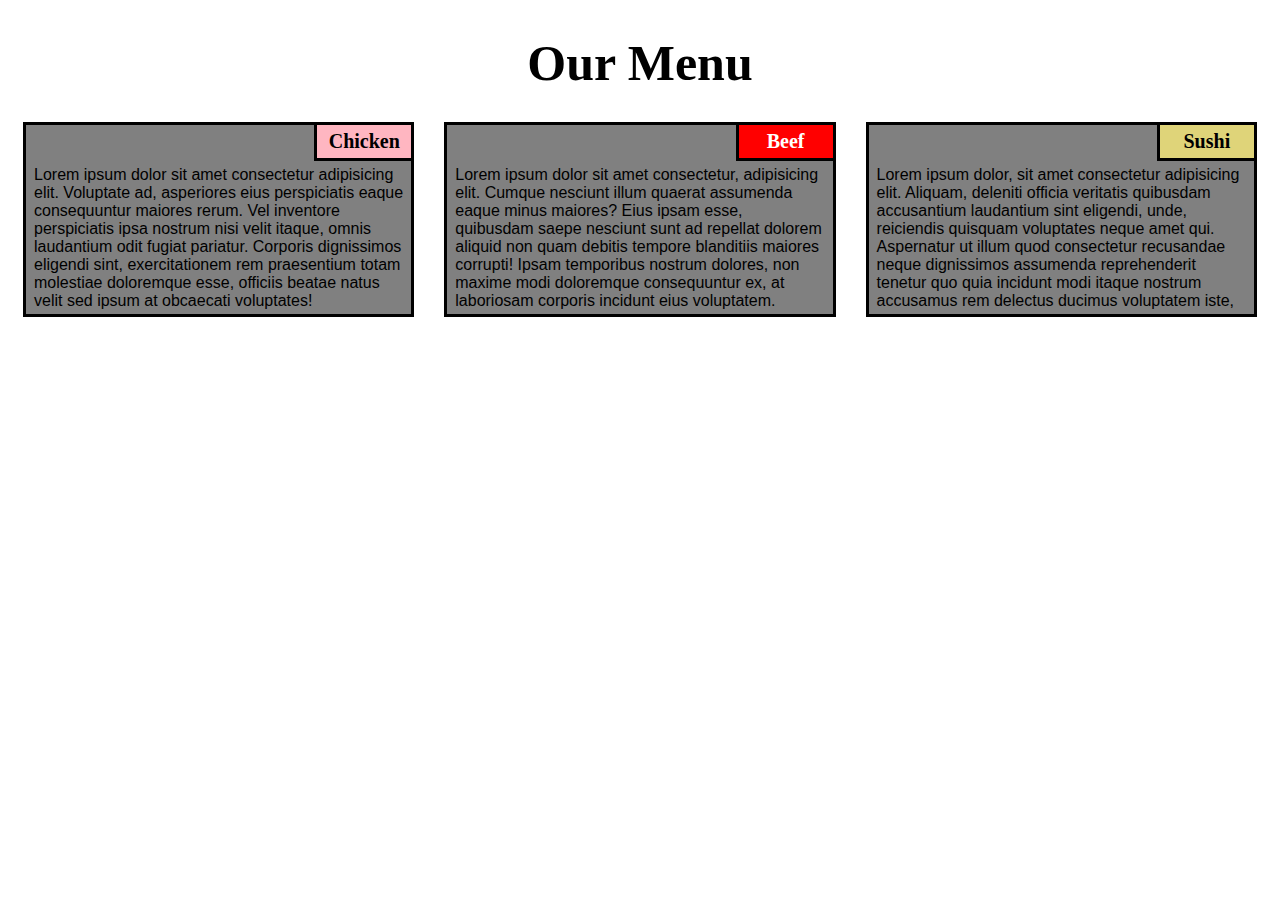
<file: module2-solution/index.html>
<!DOCTYPE html>
<html>
<head>
    <meta charset="utf-8">
    <title>Assignment Solution for Module 2 - by Amir Namjoy</title>
</head>
<link rel="stylesheet" type="text/css" href="css/style.css">
<body>
    <h1>Our Menu</h1>
    <section class="column-lg-4 colmn-md-6 colmn-sm-12">
        <div>
            <p class="sub sub1">Chicken</p>
            <p class="content">
                Lorem ipsum dolor sit amet consectetur adipisicing elit. Voluptate ad, asperiores eius perspiciatis eaque consequuntur maiores rerum. Vel inventore perspiciatis ipsa nostrum nisi velit itaque, omnis laudantium odit fugiat pariatur. Corporis dignissimos eligendi sint, exercitationem rem praesentium totam molestiae doloremque esse, officiis beatae natus velit sed ipsum at obcaecati voluptates!
            </p>
        </div>
    </section>
    <section class="column-lg-4 colmn-md-6 colmn-sm-12">
        <div>
            <p class="sub sub2">Beef</p>
            <p class="content">
                Lorem ipsum dolor sit amet consectetur, adipisicing elit. Cumque nesciunt illum quaerat assumenda eaque minus maiores? Eius ipsam esse, quibusdam saepe nesciunt sunt ad repellat dolorem aliquid non quam debitis tempore blanditiis maiores corrupti! Ipsam temporibus nostrum dolores, non maxime modi doloremque consequuntur ex, at laboriosam corporis incidunt eius voluptatem.
        </div>
    </section>
    <section class="column-lg-4 colmn-md-12 colmn-sm-12">
        <div>
            <p class="sub sub3">Sushi</p>
            <p class="content">
                Lorem ipsum dolor, sit amet consectetur adipisicing elit. Aliquam, deleniti officia veritatis quibusdam accusantium laudantium sint eligendi, unde, reiciendis quisquam voluptates neque amet qui. Aspernatur ut illum quod consectetur recusandae neque dignissimos assumenda reprehenderit tenetur quo quia incidunt modi itaque nostrum accusamus rem delectus ducimus voluptatem iste, fugit quaerat beatae?
            </p>
        </div>
</body>
</html>
</file>
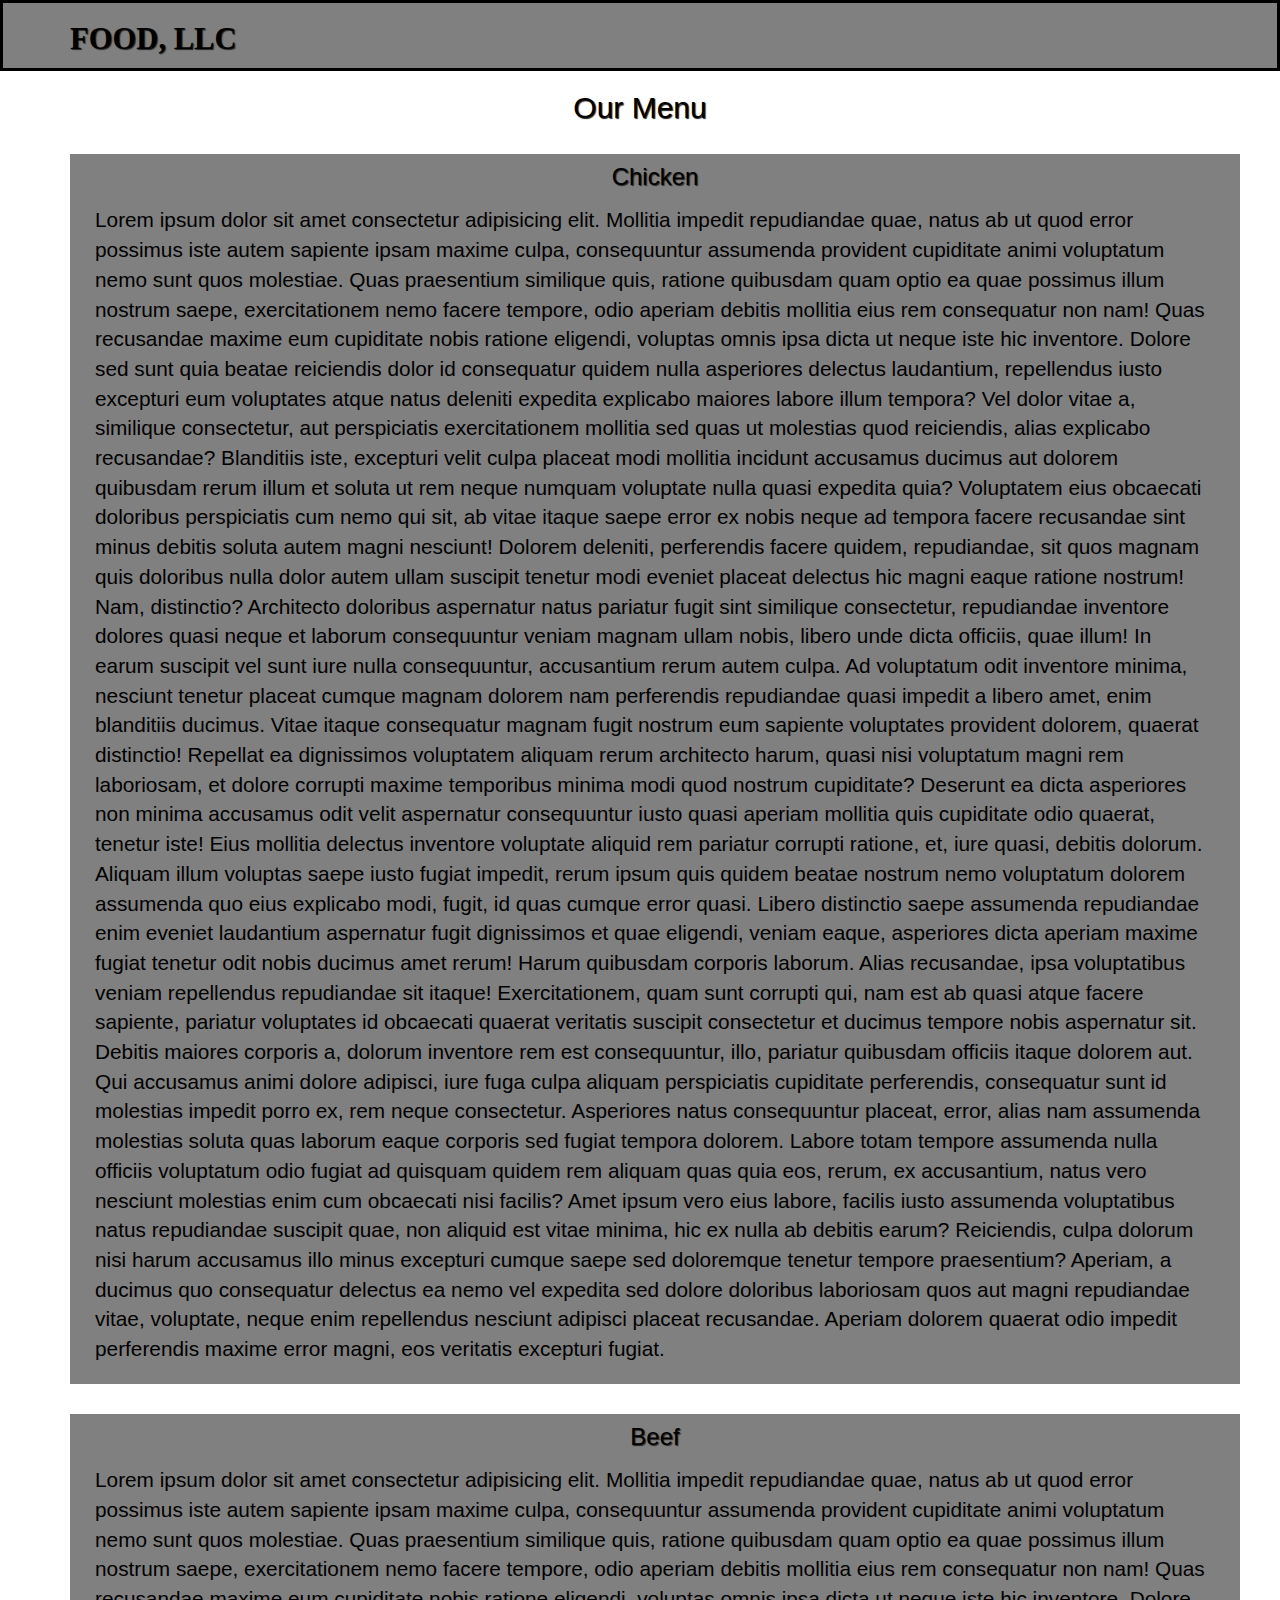
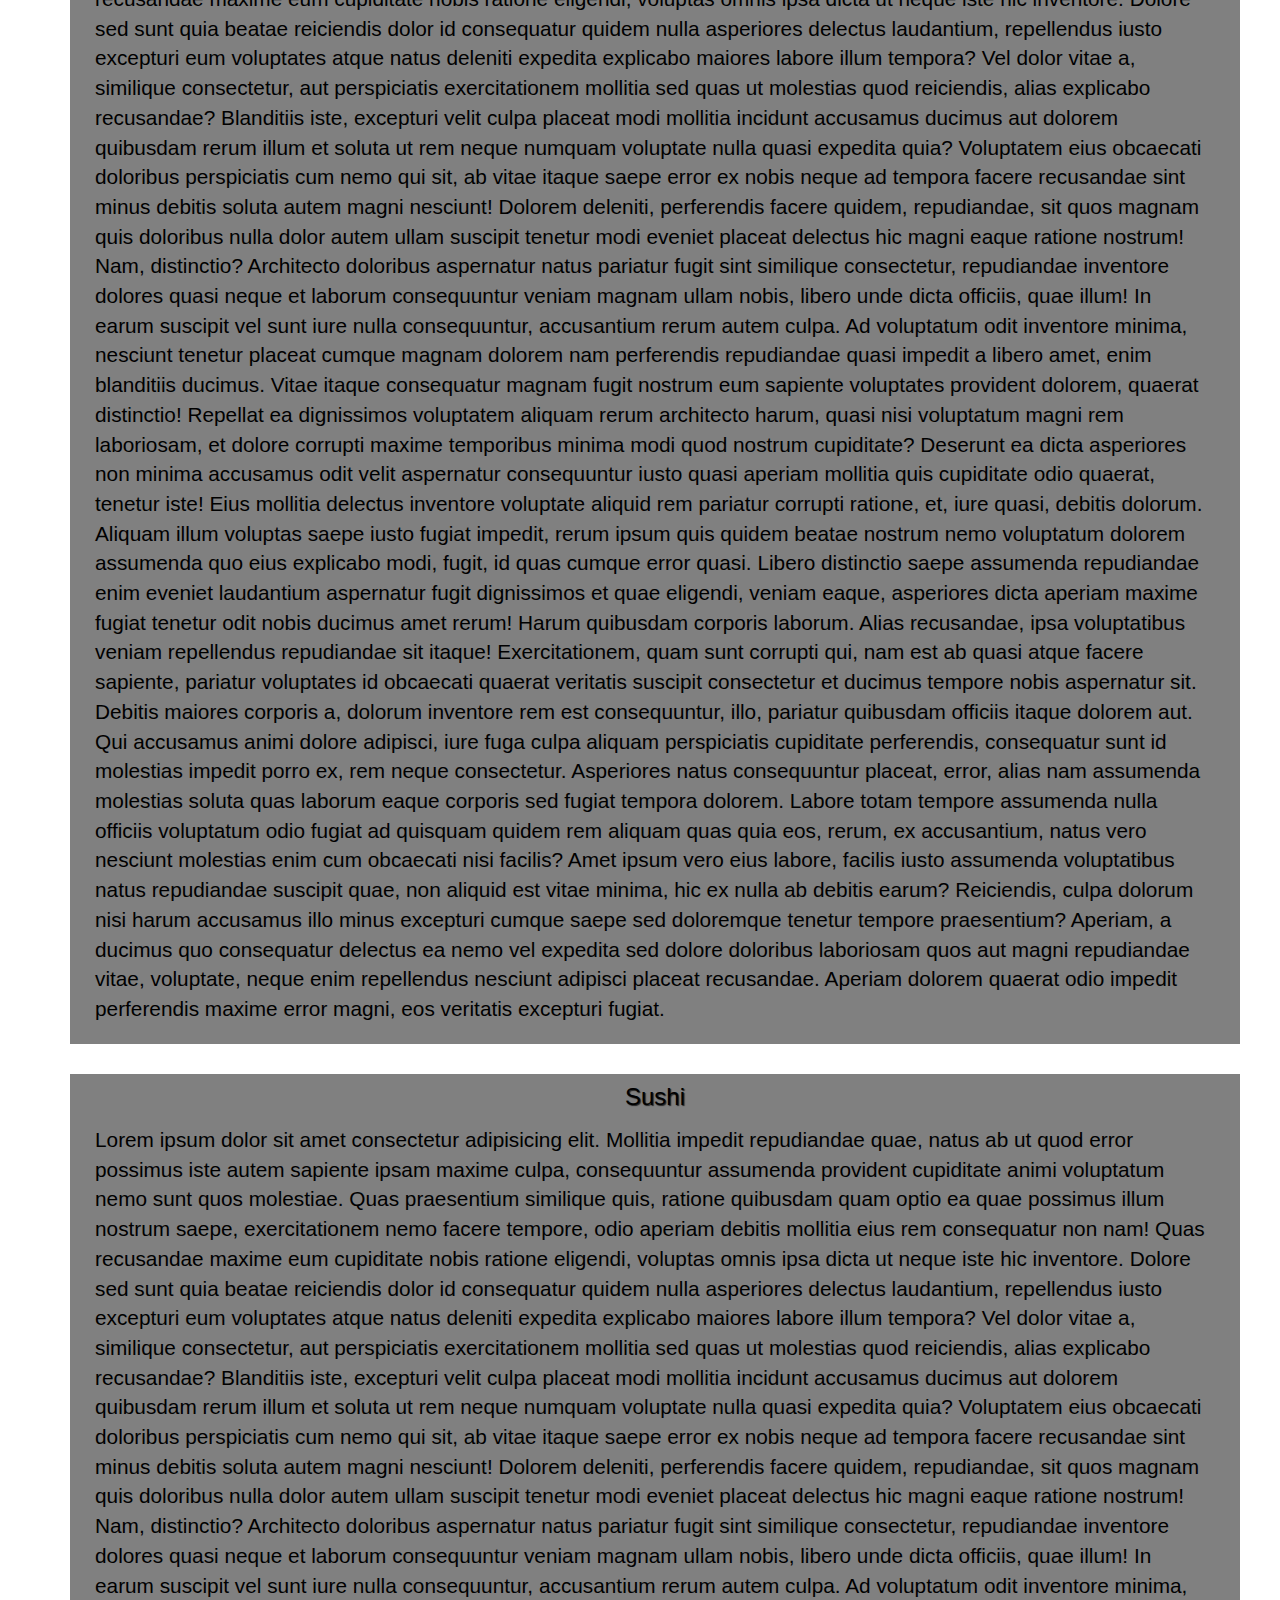
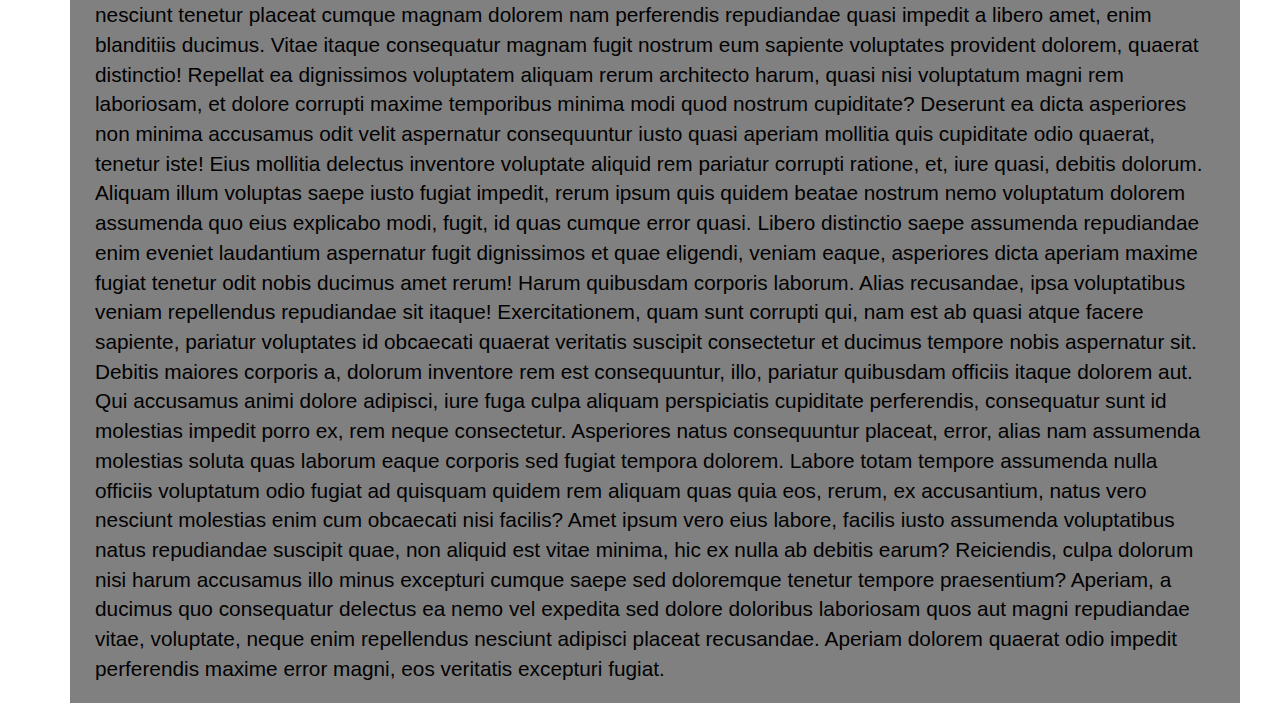
<file: module3-solution/index.html>
<!doctype html>
<html lang="en">
  <head>
    <meta charset="utf-8">
    <meta http-equiv="X-UA-Compatible" content="IE=edge">
    <meta name="viewport" content="width=device-width, initial-scale=1">

    <title>Assignment Solution for Module 3 - By Amir Namjoy</title>
    <link rel="stylesheet" href="css/bootstrap.min.css">
    <link rel="stylesheet" href="css/styles.css">
  </head>
<body>
  <header>
    <nav id="header-nav" class="navbar navbar-default">
        <div class="container">
            <div class="navbar-header">
                <div class="navbar-brand">
                    <a href="index.html"><h1>Food, LLC</h1></a>
                </div>
                <button type="button" class="navbar-toggle collapsed" data-toggle="collapse" data-target="#collapsable-nav" aria-expanded="false">
                    <span class="sr-only">Toggle navigation</span>
                    <span class="icon-bar"></span>
                    <span class="icon-bar"></span>
                    <span class="icon-bar"></span>
                </button>
            </div>

            <div id="collapsable-nav" class="collapse navbar-collapse">
                <ul id="nav-list" class="nav navbar-nav navbar-right visible-xs">
                    <li>
                        <p class="text-center"> Chicken </p>
                    </li>
                    <li>
                        <p class="text-center"> Beef </p>
                    </li>
                    <li>
                        <p class="text-center"> Sushi </p>
                    </li>
                </ul>
            </div>
        </div>
    </nav>
</header>

<div class="container">
    <div id="home-tiles" class="row menu-tiles">
        <div class="col-xs-12">
            <h2 class="text-center"> Our Menu</h2>
        </div>
        <section class="col-xs-12">
            <div class="item-text">
                <h3 class="text-center">Chicken</h3>
                <p>
                  Lorem ipsum dolor sit amet consectetur adipisicing elit. Mollitia impedit repudiandae quae, natus ab ut quod error possimus iste autem sapiente ipsam maxime culpa, consequuntur assumenda provident cupiditate animi voluptatum nemo sunt quos molestiae. Quas praesentium similique quis, ratione quibusdam quam optio ea quae possimus illum nostrum saepe, exercitationem nemo facere tempore, odio aperiam debitis mollitia eius rem consequatur non nam! Quas recusandae maxime eum cupiditate nobis ratione eligendi, voluptas omnis ipsa dicta ut neque iste hic inventore. Dolore sed sunt quia beatae reiciendis dolor id consequatur quidem nulla asperiores delectus laudantium, repellendus iusto excepturi eum voluptates atque natus deleniti expedita explicabo maiores labore illum tempora? Vel dolor vitae a, similique consectetur, aut perspiciatis exercitationem mollitia sed quas ut molestias quod reiciendis, alias explicabo recusandae? Blanditiis iste, excepturi velit culpa placeat modi mollitia incidunt accusamus ducimus aut dolorem quibusdam rerum illum et soluta ut rem neque numquam voluptate nulla quasi expedita quia? Voluptatem eius obcaecati doloribus perspiciatis cum nemo qui sit, ab vitae itaque saepe error ex nobis neque ad tempora facere recusandae sint minus debitis soluta autem magni nesciunt! Dolorem deleniti, perferendis facere quidem, repudiandae, sit quos magnam quis doloribus nulla dolor autem ullam suscipit tenetur modi eveniet placeat delectus hic magni eaque ratione nostrum! Nam, distinctio? Architecto doloribus aspernatur natus pariatur fugit sint similique consectetur, repudiandae inventore dolores quasi neque et laborum consequuntur veniam magnam ullam nobis, libero unde dicta officiis, quae illum! In earum suscipit vel sunt iure nulla consequuntur, accusantium rerum autem culpa. Ad voluptatum odit inventore minima, nesciunt tenetur placeat cumque magnam dolorem nam perferendis repudiandae quasi impedit a libero amet, enim blanditiis ducimus. Vitae itaque consequatur magnam fugit nostrum eum sapiente voluptates provident dolorem, quaerat distinctio! Repellat ea dignissimos voluptatem aliquam rerum architecto harum, quasi nisi voluptatum magni rem laboriosam, et dolore corrupti maxime temporibus minima modi quod nostrum cupiditate? Deserunt ea dicta asperiores non minima accusamus odit velit aspernatur consequuntur iusto quasi aperiam mollitia quis cupiditate odio quaerat, tenetur iste! Eius mollitia delectus inventore voluptate aliquid rem pariatur corrupti ratione, et, iure quasi, debitis dolorum. Aliquam illum voluptas saepe iusto fugiat impedit, rerum ipsum quis quidem beatae nostrum nemo voluptatum dolorem assumenda quo eius explicabo modi, fugit, id quas cumque error quasi. Libero distinctio saepe assumenda repudiandae enim eveniet laudantium aspernatur fugit dignissimos et quae eligendi, veniam eaque, asperiores dicta aperiam maxime fugiat tenetur odit nobis ducimus amet rerum! Harum quibusdam corporis laborum. Alias recusandae, ipsa voluptatibus veniam repellendus repudiandae sit itaque! Exercitationem, quam sunt corrupti qui, nam est ab quasi atque facere sapiente, pariatur voluptates id obcaecati quaerat veritatis suscipit consectetur et ducimus tempore nobis aspernatur sit. Debitis maiores corporis a, dolorum inventore rem est consequuntur, illo, pariatur quibusdam officiis itaque dolorem aut. Qui accusamus animi dolore adipisci, iure fuga culpa aliquam perspiciatis cupiditate perferendis, consequatur sunt id molestias impedit porro ex, rem neque consectetur. Asperiores natus consequuntur placeat, error, alias nam assumenda molestias soluta quas laborum eaque corporis sed fugiat tempora dolorem. Labore totam tempore assumenda nulla officiis voluptatum odio fugiat ad quisquam quidem rem aliquam quas quia eos, rerum, ex accusantium, natus vero nesciunt molestias enim cum obcaecati nisi facilis? Amet ipsum vero eius labore, facilis iusto assumenda voluptatibus natus repudiandae suscipit quae, non aliquid est vitae minima, hic ex nulla ab debitis earum? Reiciendis, culpa dolorum nisi harum accusamus illo minus excepturi cumque saepe sed doloremque tenetur tempore praesentium? Aperiam, a ducimus quo consequatur delectus ea nemo vel expedita sed dolore doloribus laboriosam quos aut magni repudiandae vitae, voluptate, neque enim repellendus nesciunt adipisci placeat recusandae. Aperiam dolorem quaerat odio impedit perferendis maxime error magni, eos veritatis excepturi fugiat.
                </p>
              </div>
        </section>

        <section class="col-xs-12">
          <div class="item-text">
              <h3 class="text-center">Beef</h3>
              <p>
                Lorem ipsum dolor sit amet consectetur adipisicing elit. Mollitia impedit repudiandae quae, natus ab ut quod error possimus iste autem sapiente ipsam maxime culpa, consequuntur assumenda provident cupiditate animi voluptatum nemo sunt quos molestiae. Quas praesentium similique quis, ratione quibusdam quam optio ea quae possimus illum nostrum saepe, exercitationem nemo facere tempore, odio aperiam debitis mollitia eius rem consequatur non nam! Quas recusandae maxime eum cupiditate nobis ratione eligendi, voluptas omnis ipsa dicta ut neque iste hic inventore. Dolore sed sunt quia beatae reiciendis dolor id consequatur quidem nulla asperiores delectus laudantium, repellendus iusto excepturi eum voluptates atque natus deleniti expedita explicabo maiores labore illum tempora? Vel dolor vitae a, similique consectetur, aut perspiciatis exercitationem mollitia sed quas ut molestias quod reiciendis, alias explicabo recusandae? Blanditiis iste, excepturi velit culpa placeat modi mollitia incidunt accusamus ducimus aut dolorem quibusdam rerum illum et soluta ut rem neque numquam voluptate nulla quasi expedita quia? Voluptatem eius obcaecati doloribus perspiciatis cum nemo qui sit, ab vitae itaque saepe error ex nobis neque ad tempora facere recusandae sint minus debitis soluta autem magni nesciunt! Dolorem deleniti, perferendis facere quidem, repudiandae, sit quos magnam quis doloribus nulla dolor autem ullam suscipit tenetur modi eveniet placeat delectus hic magni eaque ratione nostrum! Nam, distinctio? Architecto doloribus aspernatur natus pariatur fugit sint similique consectetur, repudiandae inventore dolores quasi neque et laborum consequuntur veniam magnam ullam nobis, libero unde dicta officiis, quae illum! In earum suscipit vel sunt iure nulla consequuntur, accusantium rerum autem culpa. Ad voluptatum odit inventore minima, nesciunt tenetur placeat cumque magnam dolorem nam perferendis repudiandae quasi impedit a libero amet, enim blanditiis ducimus. Vitae itaque consequatur magnam fugit nostrum eum sapiente voluptates provident dolorem, quaerat distinctio! Repellat ea dignissimos voluptatem aliquam rerum architecto harum, quasi nisi voluptatum magni rem laboriosam, et dolore corrupti maxime temporibus minima modi quod nostrum cupiditate? Deserunt ea dicta asperiores non minima accusamus odit velit aspernatur consequuntur iusto quasi aperiam mollitia quis cupiditate odio quaerat, tenetur iste! Eius mollitia delectus inventore voluptate aliquid rem pariatur corrupti ratione, et, iure quasi, debitis dolorum. Aliquam illum voluptas saepe iusto fugiat impedit, rerum ipsum quis quidem beatae nostrum nemo voluptatum dolorem assumenda quo eius explicabo modi, fugit, id quas cumque error quasi. Libero distinctio saepe assumenda repudiandae enim eveniet laudantium aspernatur fugit dignissimos et quae eligendi, veniam eaque, asperiores dicta aperiam maxime fugiat tenetur odit nobis ducimus amet rerum! Harum quibusdam corporis laborum. Alias recusandae, ipsa voluptatibus veniam repellendus repudiandae sit itaque! Exercitationem, quam sunt corrupti qui, nam est ab quasi atque facere sapiente, pariatur voluptates id obcaecati quaerat veritatis suscipit consectetur et ducimus tempore nobis aspernatur sit. Debitis maiores corporis a, dolorum inventore rem est consequuntur, illo, pariatur quibusdam officiis itaque dolorem aut. Qui accusamus animi dolore adipisci, iure fuga culpa aliquam perspiciatis cupiditate perferendis, consequatur sunt id molestias impedit porro ex, rem neque consectetur. Asperiores natus consequuntur placeat, error, alias nam assumenda molestias soluta quas laborum eaque corporis sed fugiat tempora dolorem. Labore totam tempore assumenda nulla officiis voluptatum odio fugiat ad quisquam quidem rem aliquam quas quia eos, rerum, ex accusantium, natus vero nesciunt molestias enim cum obcaecati nisi facilis? Amet ipsum vero eius labore, facilis iusto assumenda voluptatibus natus repudiandae suscipit quae, non aliquid est vitae minima, hic ex nulla ab debitis earum? Reiciendis, culpa dolorum nisi harum accusamus illo minus excepturi cumque saepe sed doloremque tenetur tempore praesentium? Aperiam, a ducimus quo consequatur delectus ea nemo vel expedita sed dolore doloribus laboriosam quos aut magni repudiandae vitae, voluptate, neque enim repellendus nesciunt adipisci placeat recusandae. Aperiam dolorem quaerat odio impedit perferendis maxime error magni, eos veritatis excepturi fugiat.
              </p>
            </div>
      </section>

      <section class="col-xs-12">
        <div class="item-text">
            <h3 class="text-center">Sushi</h3>
            <p>
              Lorem ipsum dolor sit amet consectetur adipisicing elit. Mollitia impedit repudiandae quae, natus ab ut quod error possimus iste autem sapiente ipsam maxime culpa, consequuntur assumenda provident cupiditate animi voluptatum nemo sunt quos molestiae. Quas praesentium similique quis, ratione quibusdam quam optio ea quae possimus illum nostrum saepe, exercitationem nemo facere tempore, odio aperiam debitis mollitia eius rem consequatur non nam! Quas recusandae maxime eum cupiditate nobis ratione eligendi, voluptas omnis ipsa dicta ut neque iste hic inventore. Dolore sed sunt quia beatae reiciendis dolor id consequatur quidem nulla asperiores delectus laudantium, repellendus iusto excepturi eum voluptates atque natus deleniti expedita explicabo maiores labore illum tempora? Vel dolor vitae a, similique consectetur, aut perspiciatis exercitationem mollitia sed quas ut molestias quod reiciendis, alias explicabo recusandae? Blanditiis iste, excepturi velit culpa placeat modi mollitia incidunt accusamus ducimus aut dolorem quibusdam rerum illum et soluta ut rem neque numquam voluptate nulla quasi expedita quia? Voluptatem eius obcaecati doloribus perspiciatis cum nemo qui sit, ab vitae itaque saepe error ex nobis neque ad tempora facere recusandae sint minus debitis soluta autem magni nesciunt! Dolorem deleniti, perferendis facere quidem, repudiandae, sit quos magnam quis doloribus nulla dolor autem ullam suscipit tenetur modi eveniet placeat delectus hic magni eaque ratione nostrum! Nam, distinctio? Architecto doloribus aspernatur natus pariatur fugit sint similique consectetur, repudiandae inventore dolores quasi neque et laborum consequuntur veniam magnam ullam nobis, libero unde dicta officiis, quae illum! In earum suscipit vel sunt iure nulla consequuntur, accusantium rerum autem culpa. Ad voluptatum odit inventore minima, nesciunt tenetur placeat cumque magnam dolorem nam perferendis repudiandae quasi impedit a libero amet, enim blanditiis ducimus. Vitae itaque consequatur magnam fugit nostrum eum sapiente voluptates provident dolorem, quaerat distinctio! Repellat ea dignissimos voluptatem aliquam rerum architecto harum, quasi nisi voluptatum magni rem laboriosam, et dolore corrupti maxime temporibus minima modi quod nostrum cupiditate? Deserunt ea dicta asperiores non minima accusamus odit velit aspernatur consequuntur iusto quasi aperiam mollitia quis cupiditate odio quaerat, tenetur iste! Eius mollitia delectus inventore voluptate aliquid rem pariatur corrupti ratione, et, iure quasi, debitis dolorum. Aliquam illum voluptas saepe iusto fugiat impedit, rerum ipsum quis quidem beatae nostrum nemo voluptatum dolorem assumenda quo eius explicabo modi, fugit, id quas cumque error quasi. Libero distinctio saepe assumenda repudiandae enim eveniet laudantium aspernatur fugit dignissimos et quae eligendi, veniam eaque, asperiores dicta aperiam maxime fugiat tenetur odit nobis ducimus amet rerum! Harum quibusdam corporis laborum. Alias recusandae, ipsa voluptatibus veniam repellendus repudiandae sit itaque! Exercitationem, quam sunt corrupti qui, nam est ab quasi atque facere sapiente, pariatur voluptates id obcaecati quaerat veritatis suscipit consectetur et ducimus tempore nobis aspernatur sit. Debitis maiores corporis a, dolorum inventore rem est consequuntur, illo, pariatur quibusdam officiis itaque dolorem aut. Qui accusamus animi dolore adipisci, iure fuga culpa aliquam perspiciatis cupiditate perferendis, consequatur sunt id molestias impedit porro ex, rem neque consectetur. Asperiores natus consequuntur placeat, error, alias nam assumenda molestias soluta quas laborum eaque corporis sed fugiat tempora dolorem. Labore totam tempore assumenda nulla officiis voluptatum odio fugiat ad quisquam quidem rem aliquam quas quia eos, rerum, ex accusantium, natus vero nesciunt molestias enim cum obcaecati nisi facilis? Amet ipsum vero eius labore, facilis iusto assumenda voluptatibus natus repudiandae suscipit quae, non aliquid est vitae minima, hic ex nulla ab debitis earum? Reiciendis, culpa dolorum nisi harum accusamus illo minus excepturi cumque saepe sed doloremque tenetur tempore praesentium? Aperiam, a ducimus quo consequatur delectus ea nemo vel expedita sed dolore doloribus laboriosam quos aut magni repudiandae vitae, voluptate, neque enim repellendus nesciunt adipisci placeat recusandae. Aperiam dolorem quaerat odio impedit perferendis maxime error magni, eos veritatis excepturi fugiat.
            </p>
          </div>
    </section>
    </div>
</div>

  <script src="js/jquery-1.11.3.min.js"></script>
  <script src="js/bootstrap.min.js"></script>
</body>
</html>
</file>
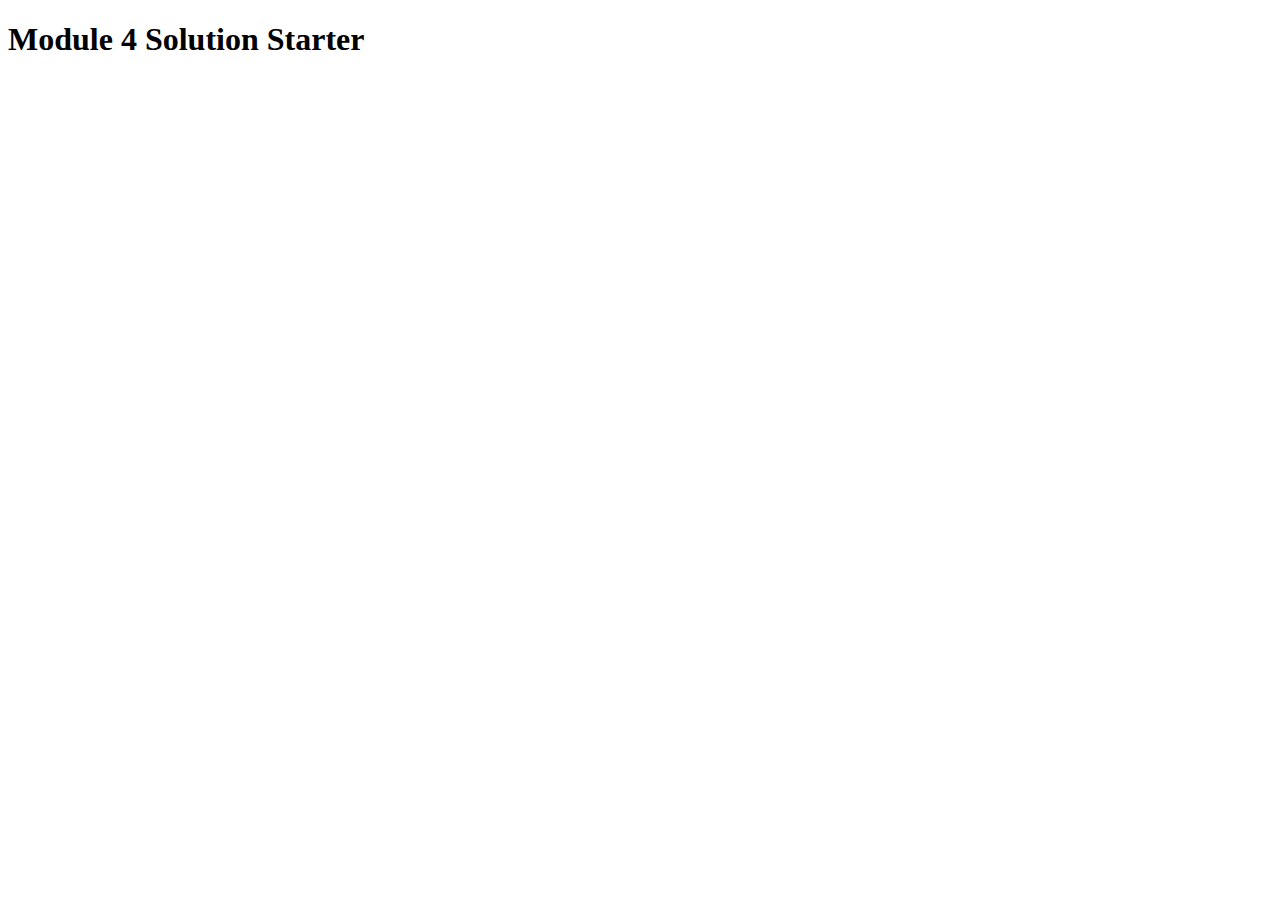
<file: module4-solution/index.html>
<!DOCTYPE html>
<html>
<head>
  <meta charset="utf-8">
  <title>Module 4 Solution - By Amir Namjoy</title>
  <script>
    var names = []; // DO NOT REMOVE
  </script>
  <script src="SpeakHello.js"></script>
  <script src="SpeakGoodBye.js"></script>
  <script src="script.js"></script>
</head>
<body>
  <h1>Module 4 Solution Starter</h1>
</body>
</html>
</file>
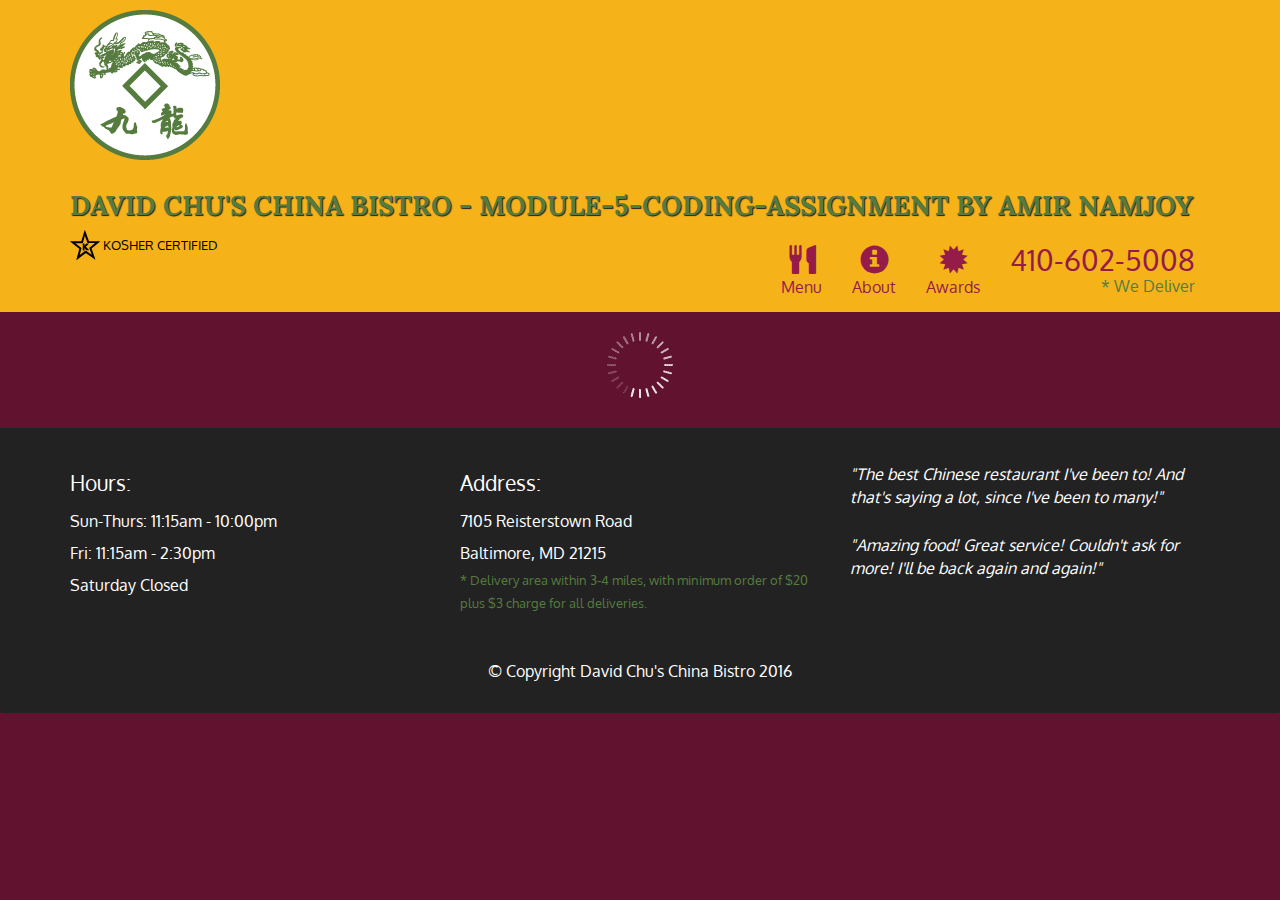
<file: module5-solution/index.html>
<!doctype html>
<html lang="en">
  <head>
    <meta charset="utf-8">
    <meta http-equiv="X-UA-Compatible" content="IE=edge">
    <meta name="viewport" content="width=device-width, initial-scale=1">
    <title>David Chu's China Bistro</title>
    <link rel="stylesheet" href="css/bootstrap.min.css">
    <link rel="stylesheet" href="css/styles.css">
    <link href='https://fonts.googleapis.com/css?family=Oxygen:400,300,700' rel='stylesheet' type='text/css'>
    <link href='https://fonts.googleapis.com/css?family=Lora' rel='stylesheet' type='text/css'>
  </head>
<body>
  <header>
    <nav id="header-nav" class="navbar navbar-default">
      <div class="container">
        <div class="navbar-header">
          <a href="index.html" class="pull-left visible-md visible-lg">
            <div id="logo-img" alt="Logo image"></div>
          </a>

          <div class="navbar-brand">
            <a href="index.html"><h1>David Chu's China Bistro - Module-5-Coding-Assignment By Amir Namjoy </h1></a>
            <p>
              <img src="images/star-k-logo.png" alt="Kosher certification">
              <span>Kosher Certified</span>
            </p>
          </div>

          <button id="navbarToggle" type="button" class="navbar-toggle collapsed" data-toggle="collapse" data-target="#collapsable-nav" aria-expanded="false">
            <span class="sr-only">Toggle navigation</span>
            <span class="icon-bar"></span>
            <span class="icon-bar"></span>
            <span class="icon-bar"></span>
          </button>
        </div>
        
        <div id="collapsable-nav" class="collapse navbar-collapse">
           <ul id="nav-list" class="nav navbar-nav navbar-right">
            <li id="navHomeButton" class="visible-xs active">
              <a href="index.html">
                <span class="glyphicon glyphicon-home"></span> Home</a>
            </li>
            <li id="navMenuButton">
              <a href="#" onclick="$dc.loadMenuCategories();">
                <span class="glyphicon glyphicon-cutlery"></span><br class="hidden-xs"> Menu</a>
            </li>
            <li>
              <a href="#">
                <span class="glyphicon glyphicon-info-sign"></span><br class="hidden-xs"> About</a>
            </li>
            <li>
              <a href="#">
                <span class="glyphicon glyphicon-certificate"></span><br class="hidden-xs"> Awards</a>
            </li>
            <li id="phone" class="hidden-xs">
              <a href="tel:410-602-5008">
                <span>410-602-5008</span></a><div>* We Deliver</div>
            </li>
          </ul><!-- #nav-list -->
        </div><!-- .collapse .navbar-collapse -->
      </div><!-- .container -->
    </nav><!-- #header-nav -->
  </header>

  <div id="call-btn" class="visible-xs">
    <a class="btn" href="tel:410-602-5008">
    <span class="glyphicon glyphicon-earphone"></span>
    410-602-5008
    </a>
  </div>
  <div id="xs-deliver" class="text-center visible-xs">* We Deliver</div>

  <div id="main-content" class="container"></div>

  <footer class="panel-footer">
    <div class="container">
      <div class="row">
        <section id="hours" class="col-sm-4">
          <span>Hours:</span><br>
          Sun-Thurs: 11:15am - 10:00pm<br>
          Fri: 11:15am - 2:30pm<br>
          Saturday Closed
          <hr class="visible-xs">
        </section>
        <section id="address" class="col-sm-4">
          <span>Address:</span><br>
          7105 Reisterstown Road<br>
          Baltimore, MD 21215
          <p>* Delivery area within 3-4 miles, with minimum order of $20 plus $3 charge for all deliveries.</p>
          <hr class="visible-xs">
        </section>
        <section id="testimonials" class="col-sm-4">
          <p>"The best Chinese restaurant I've been to! And that's saying a lot, since I've been to many!"</p>
          <p>"Amazing food! Great service! Couldn't ask for more! I'll be back again and again!"</p>
        </section>
      </div>
      <div class="text-center">&copy; Copyright David Chu's China Bistro 2016</div>
    </div>
  </footer>

  <!-- jQuery (Bootstrap JS plugins depend on it) -->
  <script src="js/jquery-2.1.4.min.js"></script>
  <script src="js/bootstrap.min.js"></script>
  <script src="js/ajax-utils.js"></script>
  <script src="js/script.js"></script>
</body>
</html>
</file>
<file: module2-solution/css/style.css>
/* Basic */
* {
  box-sizing: border-box;
}

body {
  background-color: white;
}

h1 {
  margin-bottom: 15px;
  text-align: center;
  color: #000000;
  font-size: 50px;
  font-family: fantasy, 'Times New Roman', Times, serif ;
}

section {
  position: relative;
  padding: 15px;
  width: 90%;
}

p {
  position: relative;
  clear: right;
}

div {
  position: relative;
  background-color: gray;
  border: 3.5px solid black;
  width: 100%;
  margin-left: auto;
  margin-right: auto;
  margin-bottom: auto;
}

.sub{
    font-family: fantasy;
}

.sub1 {
  float: right;
  width: 100px;
  padding: 5px;
  margin: -3px -3px 0px;
  border: 3.5px solid black;
  text-align: center;
  font-size: 125%;
  font-weight: bold;
  background-color: #ffb6c1;
}

.sub2 {
  float: right;
  color: white;
  width: 100px;
  padding: 5px;
  margin: -3px -3px 0px;
  border: 3.5px solid black;
  text-align: center;
  font-size: 125%;
  font-weight: bold;
  background-color: #ff0000;
}

.sub3 {
  color: black;
  float: right;
  width: 100px;
  padding: 5px;
  margin: -3px -3px 0px;
  border: 3.5px solid black;
  text-align: center;
  font-size: 125%;
  font-weight: bold;
  background-color: rgb(223, 212, 121);
}

.content {
  padding: 5px;
  border: none;
  background-color: gray;
  font-family: 'Trebuchet MS', 'Lucida Sans Unicode', 'Lucida Grande', 'Lucida Sans', Arial, sans-serif;
  color: black;
  margin: 3px;
  height: 150px;
  overflow: auto;
}

.row {
  width: 90%;
}

/* Mobile */
@media (max-width: 767px) {
  .colmn-sm-12 {
    float: left;
    width: 100%;
  }
}

/* Tablet */
@media (min-width: 768px) and (max-width: 991px) {
    .colmn-md-6 {
      float: left;
      width: 50%;
      margin-left: auto;
      margin-right: auto;
    }
  
    .colmn-md-12 {
      float: left;
      width: 100%;
      margin-left: auto;
      margin-right: auto;
    }
  }

/* Desktop */
@media (min-width: 992px) {
  .column-lg-4 {
    float: left;
    width: 33.33%;
  }
}
</file>
<file: module3-solution/css/styles.css>
body {
    font-size: 16px;
    color: black;
    background-color: white;
    font-family: 'Oxygen', sans-serif;
}

/** HEADER **/
#header-nav {
    background-color: gray;
    border-radius: 0;
    border: solid;
}

.navbar-brand {
    padding-top: 25px;
    padding-bottom: 40px;

}
.navbar-brand a:hover, .navbar-brand a:focus {
    text-decoration: none;
}
.navbar-brand h1 { 
    font-family: 'Lora', serif;
    color: black;
    font-size: 1.7em;
    text-transform: uppercase;
    position: relative;
    font-weight: bold;
    text-shadow: 1px 1px 1px #222;
    margin-top: 0;
    margin-bottom: 0;
    line-height: .75;
    padding-bottom: 20px;
}

section {
    background-color: gray;
    padding: 0;
    margin: 15px;
}

.menu-tiles h2{
    padding: 0;
    margin: 0px  auto 15px auto;
    text-shadow: 1px 1px 1px #222;
}
.menu-tiles h3{
    padding: 0;
    margin: 0px  auto 15px auto;
    text-shadow: 1px 1px 1px #222;
}

#nav-list {
    margin-top: 10px;
}
#nav-list a {
    color: black;
    text-align: center;
}
.navbar-header button.navbar-toggle, .navbar-header .icon-bar {
    border: 1px solid black;
}
.navbar-header button.navbar-toggle {
    clear: both;
    margin-top: -33px;
}


#nav-list li p {
    background: white;
}

/* END HEADER */

/* HOME PAGE */

#home-tiles .item-text {
   
    padding: 10px;
}

#home-tiles .item-text p {
    font-size: 1.3em;
    font-weight: 400;
}

@media (max-width: 767px) {
    .navbar-brand {
        padding-top: 10px;
    }
    .navbar-brand h1 { 
        padding-top: 10px;
        font-size: 4vw; 
    }

    #collapsable-nav a {
        font-size: 1.2em;
    }
    #collapsable-nav a span { 
        font-size: 1em;
        margin-right: 5px;
    }

    .menu-item-description {
        text-align: center;;
    }

}
</file>
<file: module5-solution/css/styles.css>
body {
  font-size: 16px;
  color: #fff;
  background-color: #61122f;
  font-family: 'Oxygen', sans-serif;
}

/** HEADER **/
#header-nav {
  background-color: #f6b319;
  border-radius: 0;
  border: 0;
}

#logo-img {
  background: url('../images/restaurant-logo_large.png') no-repeat;
  width: 150px;
  height: 150px;
  margin: 10px 15px 10px 0;
}

.navbar-brand {
  padding-top: 25px;
}
.navbar-brand h1 { /* Restaurant name */
  font-family: 'Lora', serif;
  color: #557c3e;
  font-size: 1.5em;
  text-transform: uppercase;
  font-weight: bold;
  text-shadow: 1px 1px 1px #222;
  margin-top: 0;
  margin-bottom: 0;
  line-height: .75;
}
.navbar-brand a:hover, .navbar-brand a:focus {
  text-decoration: none;
}
.navbar-brand p { /* Kosher cert */
  color: #000;
  text-transform: uppercase;
  font-size: .7em;
  margin-top: 15px;
}
.navbar-brand p span { /* Star-K */
  vertical-align: middle;
}

#nav-list {
  margin-top: 10px;
}
#nav-list a {
  color: #951C49;
  text-align: center;
}
#nav-list a:hover {
  background: #E7E7E7;
}
#nav-list a span {
  font-size: 1.8em;
}

#phone {
  margin-top: 5px;
}
#phone a { /* Phone number */
  text-align: right;
  padding-bottom: 0;
}
#phone div { /* We Deliver */
  color: #557c3e;
  text-align: right;
  padding-right: 15px;
}

.navbar-header button.navbar-toggle, .navbar-header .icon-bar {
  border: 1px solid #61122f;
}
.navbar-header button.navbar-toggle {
  clear: both;
  margin-top: -30px;
}
/* END HEADER */

/* FOOTER */
.panel-footer {
  margin-top: 30px;
  padding-top: 35px;
  padding-bottom: 30px;
  background-color: #222;
  border-top: 0;
}
.panel-footer div.row {
  margin-bottom: 35px;
}
#hours, #address {
  line-height: 2;
}
#hours > span, #address > span {
  font-size: 1.3em;
}
#address p {
  color: #557c3e;
  font-size: .8em;
  line-height: 1.8;
}
#testimonials {
  font-style: italic;
}
#testimonials p:nth-child(2) {
  margin-top: 25px;
}
/* END FOOTER */



/* HOME PAGE */
.container .jumbotron {
  box-shadow: 0 0 50px #3F0C1F;
  border: 2px solid #3F0C1F;
}

#menu-tile, #specials-tile, #map-tile {
  height: 250px;
  width: 100%;
  margin-bottom: 15px;
  position: relative;
  border: 2px solid #3F0C1F;
  overflow: hidden;
}
#menu-tile:hover, #specials-tile:hover, #map-tile:hover {
  box-shadow: 0 1px 5px 1px #cccccc;
}
#menu-tile {
  background: url('../images/menu-tile.jpg') no-repeat;
  background-position: center;
}
#specials-tile {
  background: url('../images/specials-tile.jpg') no-repeat;
  background-position: center;
}
#menu-tile span, #specials-tile span, #map-tile span {
  position: absolute;
  bottom: 0;
  right: 0;
  width: 100%;
  text-align: center;
  font-size: 1.6em;
  text-transform: uppercase;
  background-color: #000;
  color: #fff;
  opacity: .8;
}
/* END HOME PAGE */

/* MENU CATEGORIES PAGE */
.category-tile { 
  position: relative;
  border: 2px solid #3F0C1F;
  overflow: hidden;
  width: 200px;
  height: 200px;
  margin: 0 auto 15px;
}
.category-tile span {
  position: absolute;
  bottom: 0;
  right: 0;
  width: 100%;
  text-align: center;
  font-size: 1.2em;
  text-transform: uppercase;
  background-color: #000;
  color: #fff;
  opacity: .8;
}
.category-tile:hover {
  box-shadow: 0 1px 5px 1px #cccccc;
}

#menu-categories-title + div {
  margin-bottom: 50px;
}
/* END MENU CATEGORIES PAGE */

/* SINGLE CATEGORY PAGE */
.menu-item-tile {
  margin-bottom: 25px;
}
.menu-item-tile hr {
  width: 80%;
}
.menu-item-tile .menu-item-price {
  font-size: 1.1em;
  text-align: right;
  margin-top: -15px;
  margin-right: -15px;
}
.menu-item-tile .menu-item-price span {
  font-size: .6em;
}
.menu-item-photo {
  position: relative;
  border: 2px solid #3F0C1F; 
  overflow: hidden;
  padding: 0;
  margin-right: -15px;
  margin-left: auto;
  margin-bottom: 20px;
  max-width: 250px;
}
.menu-item-photo div {
  position: absolute;
  bottom: 0;
  right: 0;
  width: 80px;
  background-color: #557c3e;
  text-align: center;
}
.menu-item-description {
  padding-right: 30px;
}
h3.menu-item-title {
  margin: 0 0 10px;
}
.menu-item-details {
  font-size: .9em;
  font-style: italic;
}
/* END SINGLE CATEGORY PAGE */


/********** Large devices only **********/
@media (min-width: 1200px) {
  .container .jumbotron {
    background: url('../images/jumbotron_1200.jpg') no-repeat;
    height: 675px;
  }
}

/********** Medium devices only **********/
@media (min-width: 992px) and (max-width: 1199px) {
  /* Header */
  #logo-img {
    background: url('../images/restaurant-logo_medium.png') no-repeat;
    width: 100px;
    height: 100px;
    margin: 5px 5px 5px 0;
  }
  /* End Header */

  /* Home Page */
  .container .jumbotron {
    background: url('../images/jumbotron_992.jpg') no-repeat;
    height: 558px;
  }
  /* End Home Page */
}

/********** Small devices only **********/
@media (min-width: 768px) and (max-width: 991px) {
  /* Home Page */
  .container .jumbotron {
    background: url('../images/jumbotron_768.jpg') no-repeat;
    height: 432px;
  }
  /* End Home Page */
}

/********** Extra small devices only **********/
@media (max-width: 767px) {
  /* Header */
  .navbar-brand {
    padding-top: 10px;
    height: 80px;
  }
  .navbar-brand h1 { /* Restaurant name */
    padding-top: 10px;
    font-size: 5vw; /* 1vw = 1% of viewport width */
  }
  .navbar-brand p { /* Kosher cert */
    font-size: .6em;
    margin-top: 12px;
  }
  .navbar-brand p img { /* Star-K */
    height: 20px;
  }

  #collapsable-nav a { /* Collapsed nav menu text */
    font-size: 1.2em;
  }
  #collapsable-nav a span { /* Collapsed nav menu glyph */
    font-size: 1em;
    margin-right: 5px;
  }

  #call-btn > a {
    font-size: 1.5em;
    display: block;
    margin: 0 20px;
    padding: 10px;
    border: 2px solid #fff;
    background-color: #f6b319;
    color: #951c49;
  }
  #xs-deliver {
    margin-top: 5px;
    font-size: .7em;
    letter-spacing: .1em;
    text-transform: uppercase;
  }
  /* End Header */

  /* Footer */
  .panel-footer section {
    margin-bottom: 30px;
    text-align: center;
  }
  .panel-footer section:nth-child(3) {
    margin-bottom: 0; /* margin already exists on the whole row */
  }
  .panel-footer section hr {
    width: 50%;
  }
  /* End Footer */

  /* Home Page */
  .container .jumbotron {
    margin-top: 30px;
    padding: 0;
  }
  #menu-tile, #specials-tile {
    width: 360px;
    margin: 0 auto 15px;
  }

  .menu-item-photo {
    margin-right: auto;
  }
  .menu-item-tile .menu-item-price {
    text-align: center;
  }
  .menu-item-description {
    text-align: center;;
  }
}


/********** Super extra small devices Only :-) (e.g., iPhone 4) **********/
@media (max-width: 479px) {
  /* Header */
  .navbar-brand h1 { /* Restaurant name */
    padding-top: 5px;
    font-size: 6vw;
  }
  /* End Header */
  
  /* Home page */
  #menu-tile, #specials-tile {
    width: 280px;
    margin: 0 auto 15px;
  }

  .col-xxs-12 {
    position: relative;
    min-height: 1px;
    padding-right: 15px;
    padding-left: 15px;
    float: left;
    width: 100%;
  }
}
</file>
